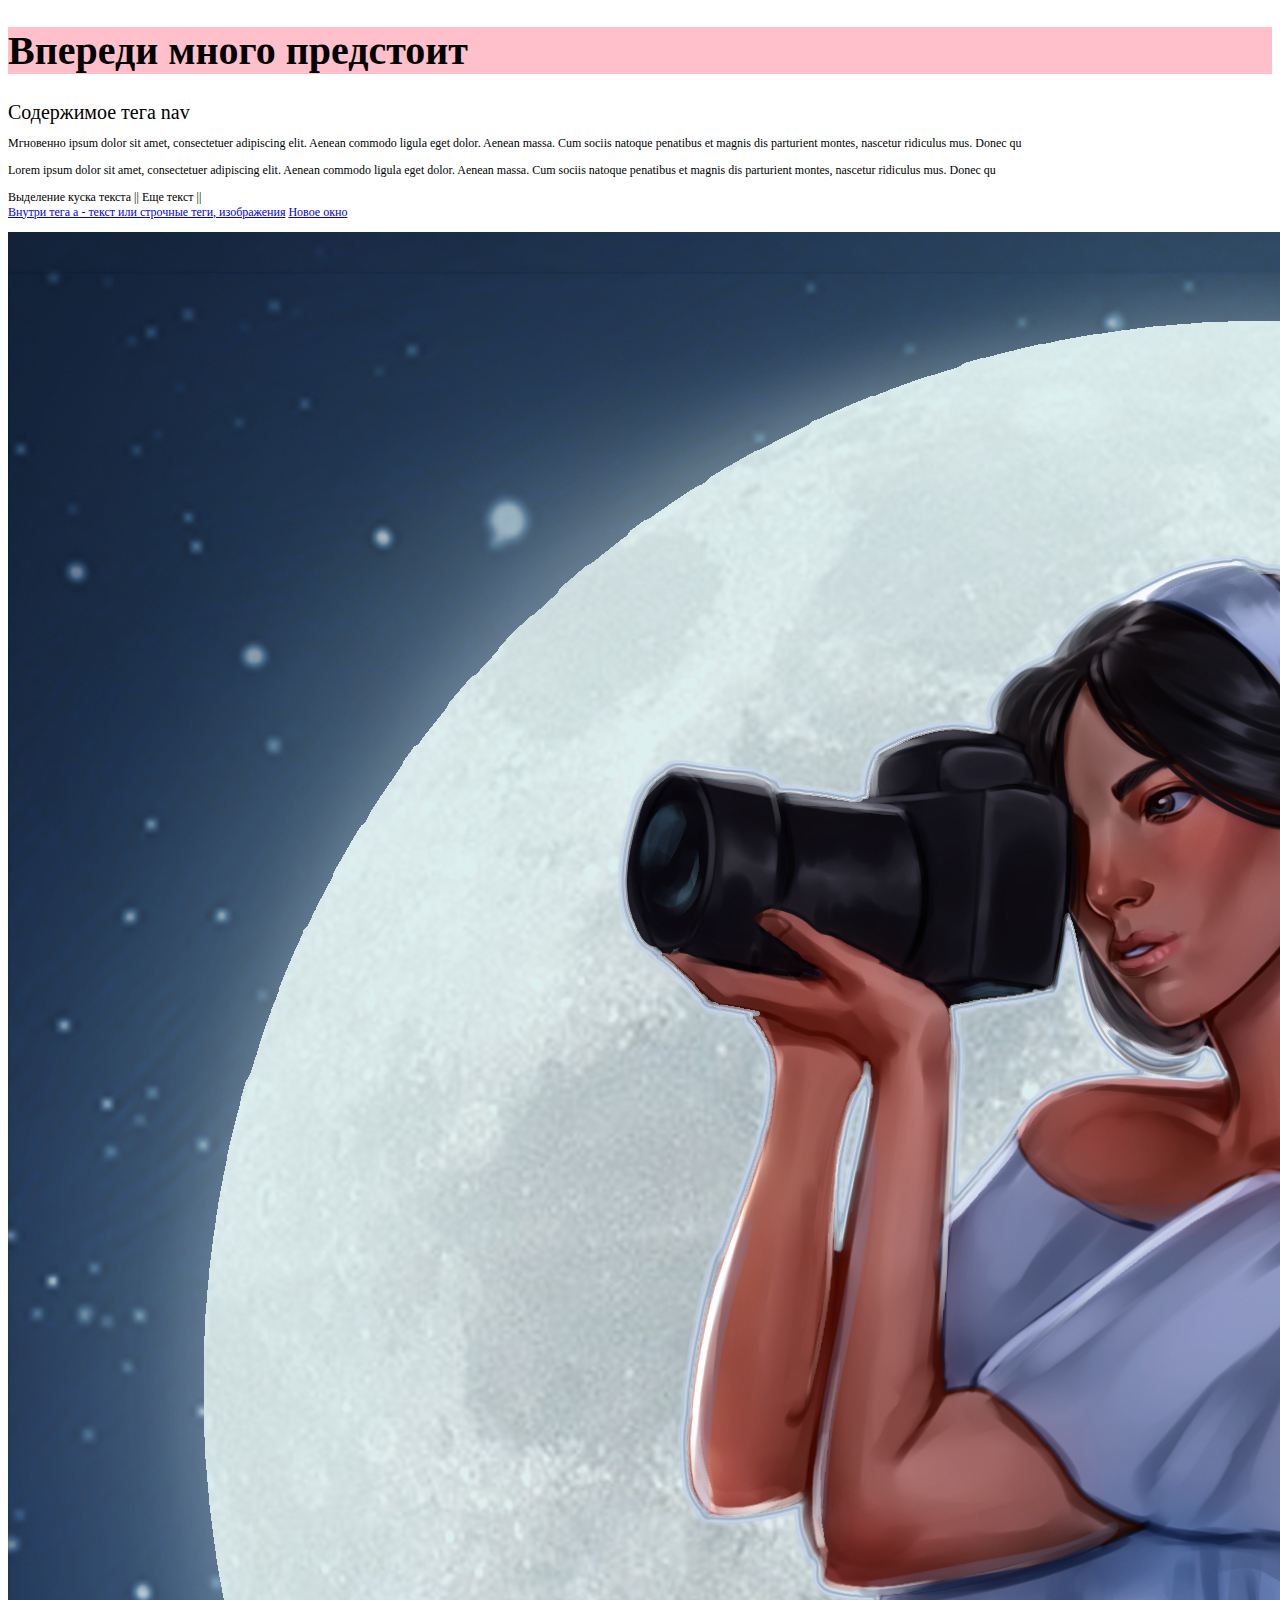
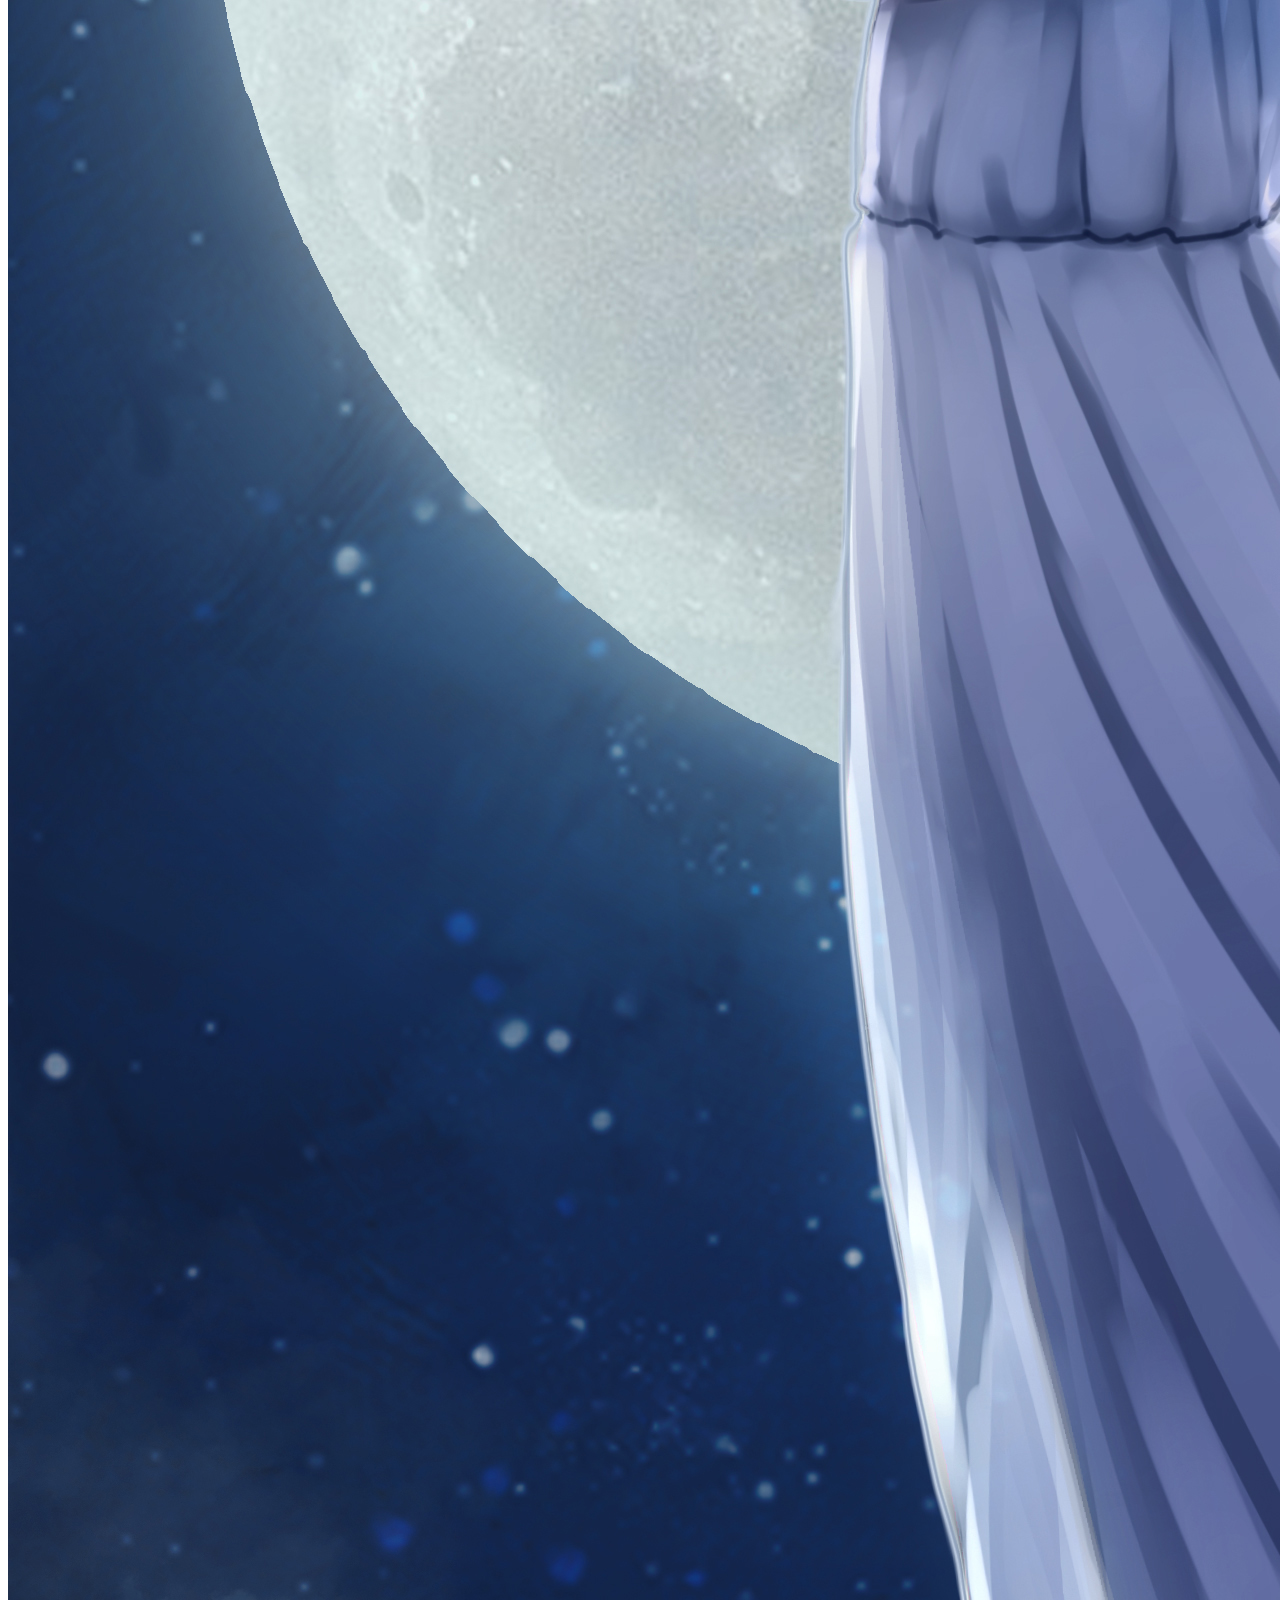
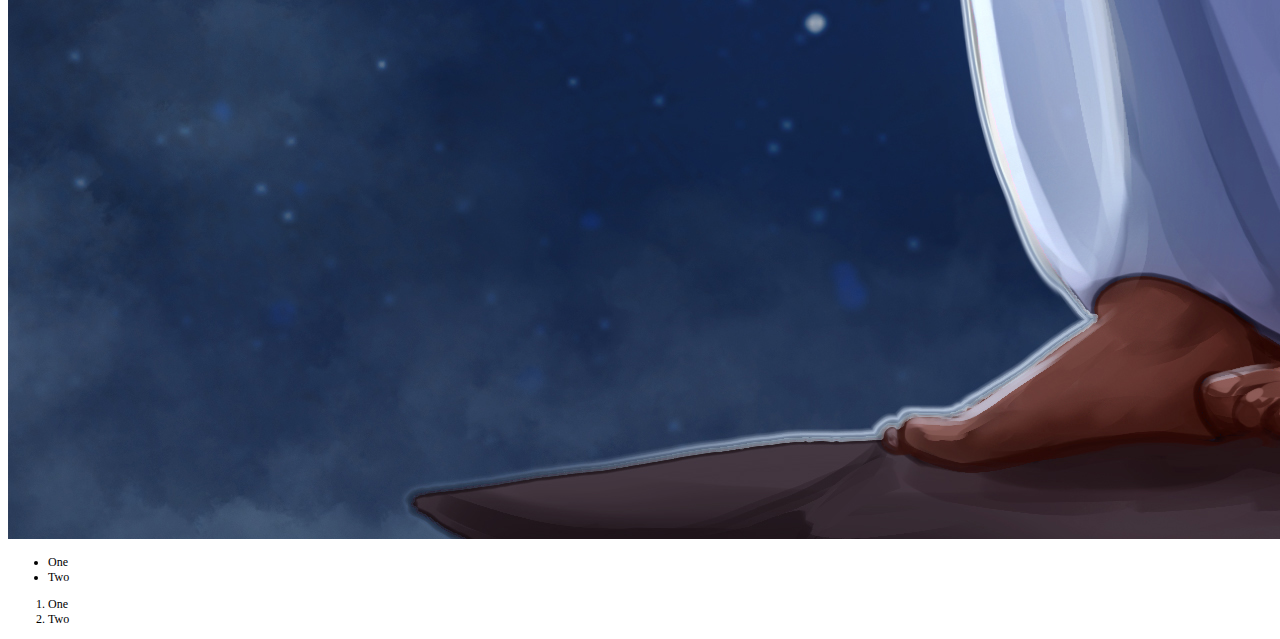
<file: index.html>
<!-- Объявление типа документа, чтобы браузер интерпретировал веб-страницу  -->
<!DOCTYPE html>
<!-- Оболочка документа, также указывает язык содержимого -->
<html lang="ru">

<!-- Служебная инфа, контейнер для других данных для браузера -->

<head>
    <!-- Заголовок страницы в браузере -->
    <title> Начало пути </title>
    <!-- Мета-тег (инфа для браузера) с определением кодировки страницы -->
    <meta charset="utf-8">
    <!-- Подключение файла стилей (каскадные таблицы стилей) -->
    <link rel="stylesheet" href="css/style.css">

</head>

<!-- Все содержимое, что показывается в браузере -->

<body>

    <!-- БЛОЧ Задает шапку раздела, в которой обычно заголовок -->
    <!-- Блочный - начинается с новой строки и занимает всю ширину -->
    <header>


        <!-- Первый ПО ВАЖНОСТИ заголовок. h1 ток один раз, остальные много -->
        <h1> Впереди много предстоит </h1>

    </header>

    <!-- БЛОЧ Задает навигацию на сайте. Приоритетные ссылки -->
    <nav>
        Содержимое тега nav
    </nav>


    <!-- БЛОЧ для выделения фрагмента документа (цель изменение вида содержимого)-->
    <div class="all">

        <!-- БЛОЧ Текстовый абзац -->
        <p>Мгновенно ipsum dolor sit amet, consectetuer adipiscing elit. Aenean commodo ligula eget dolor. Aenean massa.
            Cum sociis natoque penatibus et magnis dis parturient montes, nascetur ridiculus mus. Donec qu</p>
        <p>Lorem ipsum dolor sit amet, consectetuer adipiscing elit. Aenean commodo ligula eget dolor. Aenean massa. Cum
            sociis natoque penatibus et magnis dis parturient montes, nascetur ridiculus mus. Donec qu</p>

        <!-- СТРОЧ Определение строчных элементов. Может быть внутри БЛОЧ. Размер зависит от содержимого -->
        <span>Выделение куска текста || </span>
        <span>Еще текст || </span>

        <!-- Перевод строки в том месте где установлен, перенос -->
        <BR>

        <!-- Создание ссылок (href - задает адрес куда перейти) -->
        <a href="https://yandex.ru/">Внутри тега а - текст или строчные теги, изображения</a>

        <!-- Атрибут target указывает где открыть ссылку (новое окно, текущее или фрейм) -->
        <a target="_blank" href="https://yandex.ru/">Новое окно</a>

        <p>
            <!-- Отображение изображений (GIF, PNG, JPG). src - задает адрес, alt - текст если картинка не появится -->
            <img src="image/selena.jpg" alt="It is Selena-moon">
        </p>

        <p>

            <!-- Маркированный список, type устанавливает вид маркера (больше в CSS) -->
        <ul class="check">
            <!-- Li определяет отдельный элемент списка -->
            <li>One</li>
            <li>Two</li>
        </ul>

        <!-- Нумерованный список -->
        <ol>
            <li>One</li>
            <li>Two</li>
            </ul>
            </p>



    </div>


    <!-- БЛОЧ. Задает "подвал" раздела - имя автора, дата документа, контакты, правовая инфа  -->
    <footer class="red">

    </footer>

</body>

</html>
</file>
<file: css/style.css>
header {
  background-color: pink;
}

body {
  font-size: 20px;
}

body div {
  font-size: 12px;
}

.red {
  color: red;
}
</file>
